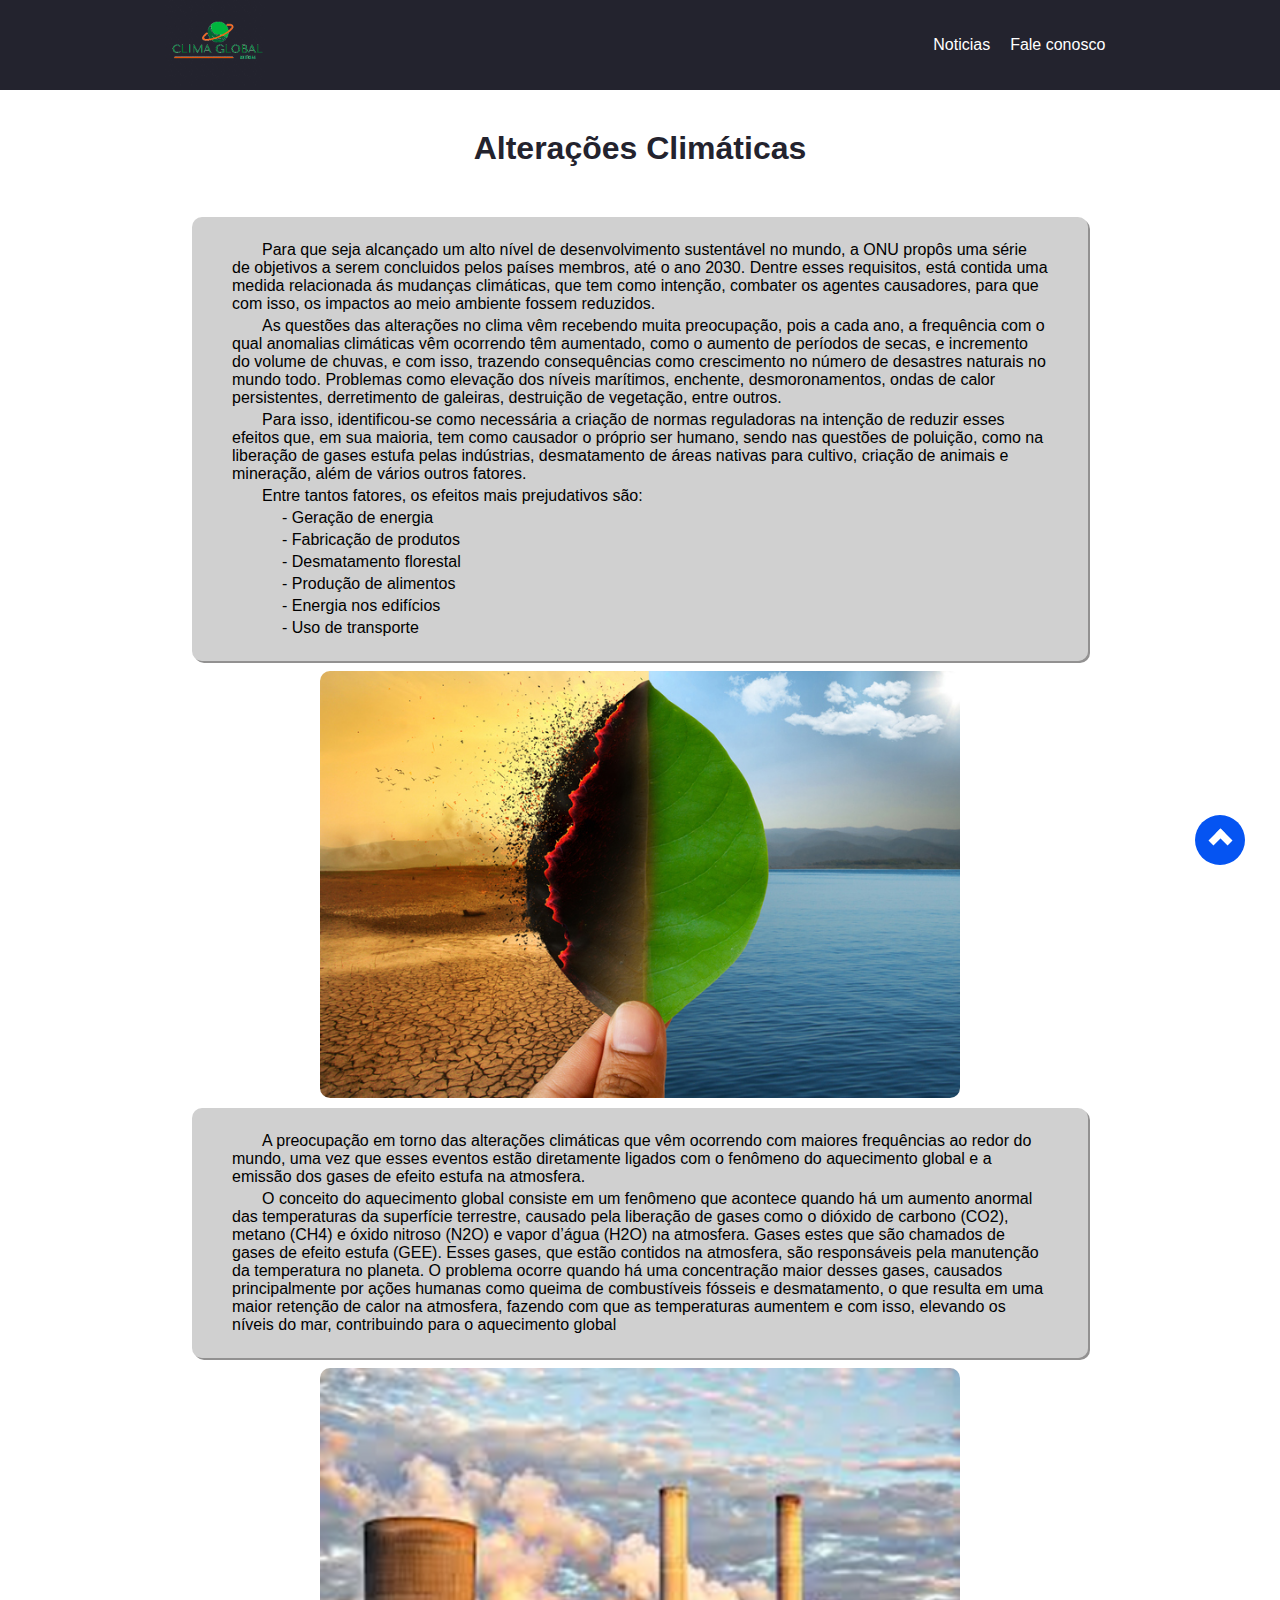
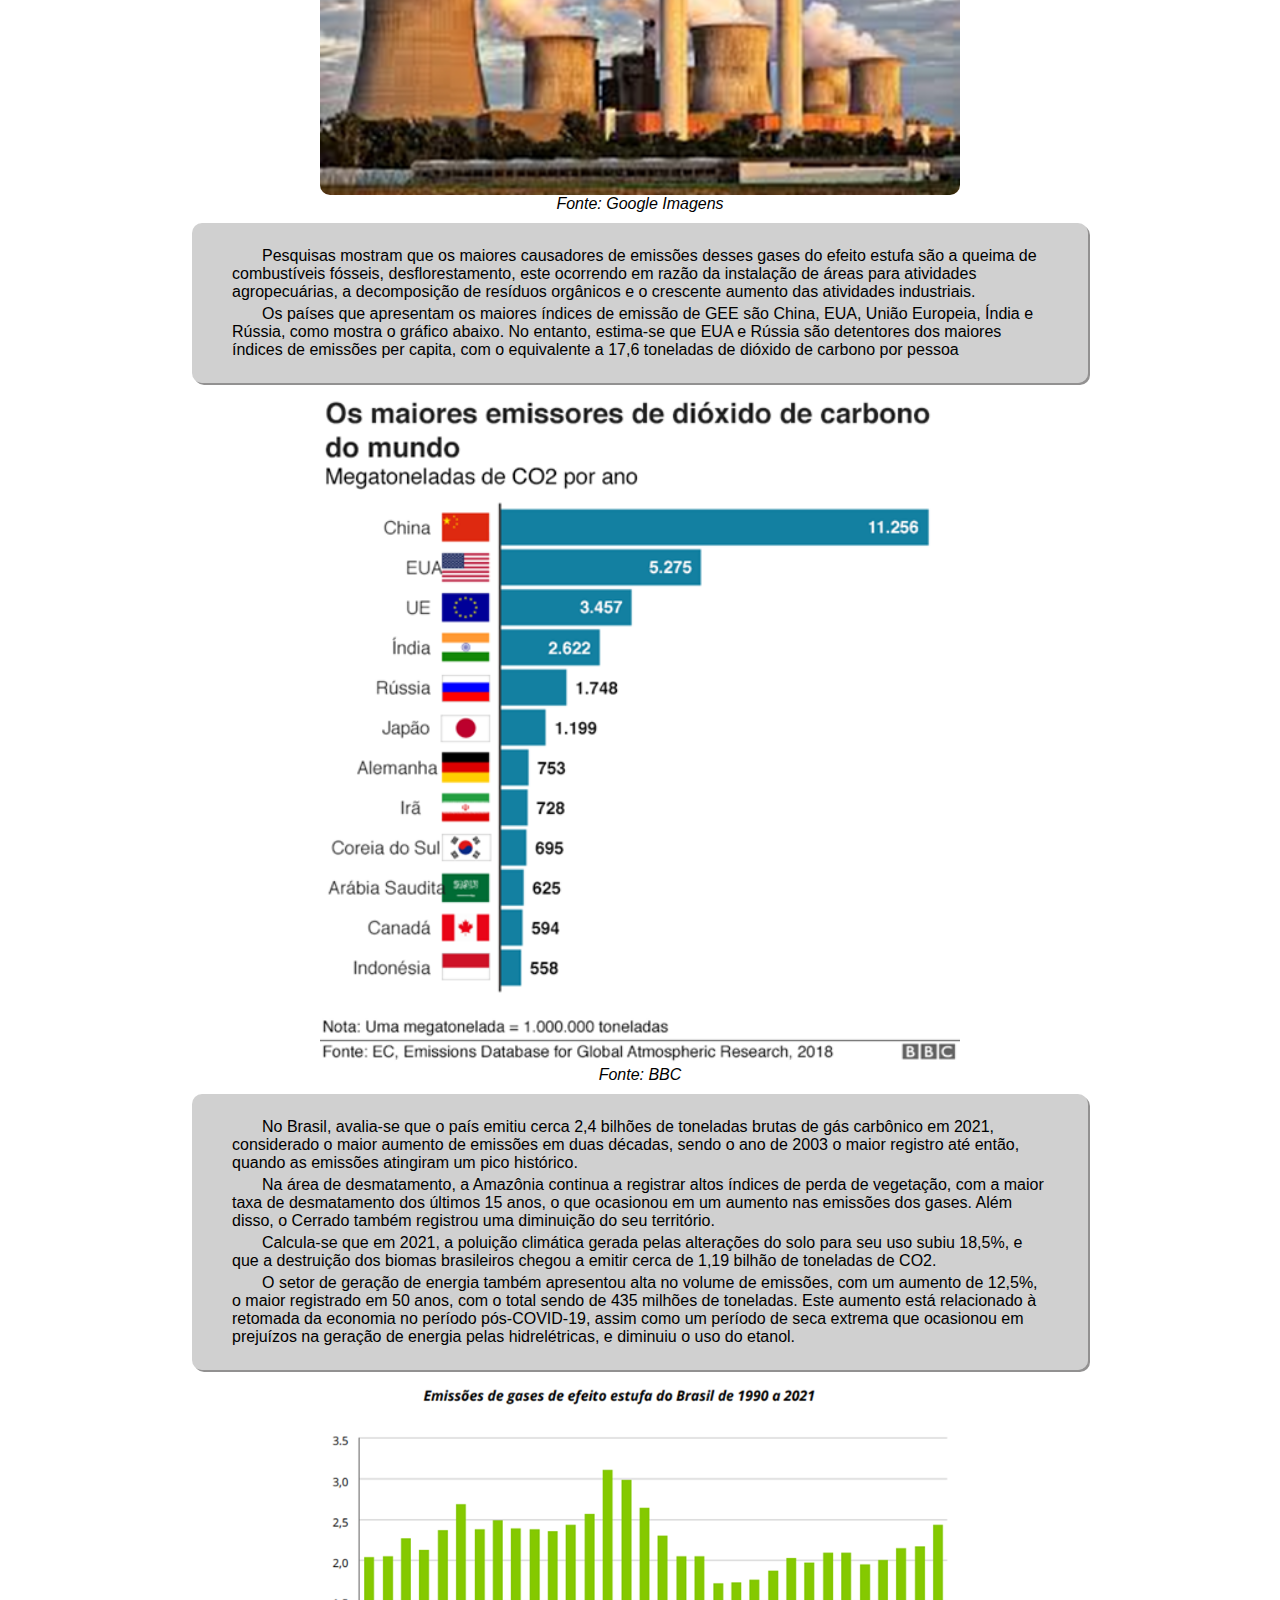
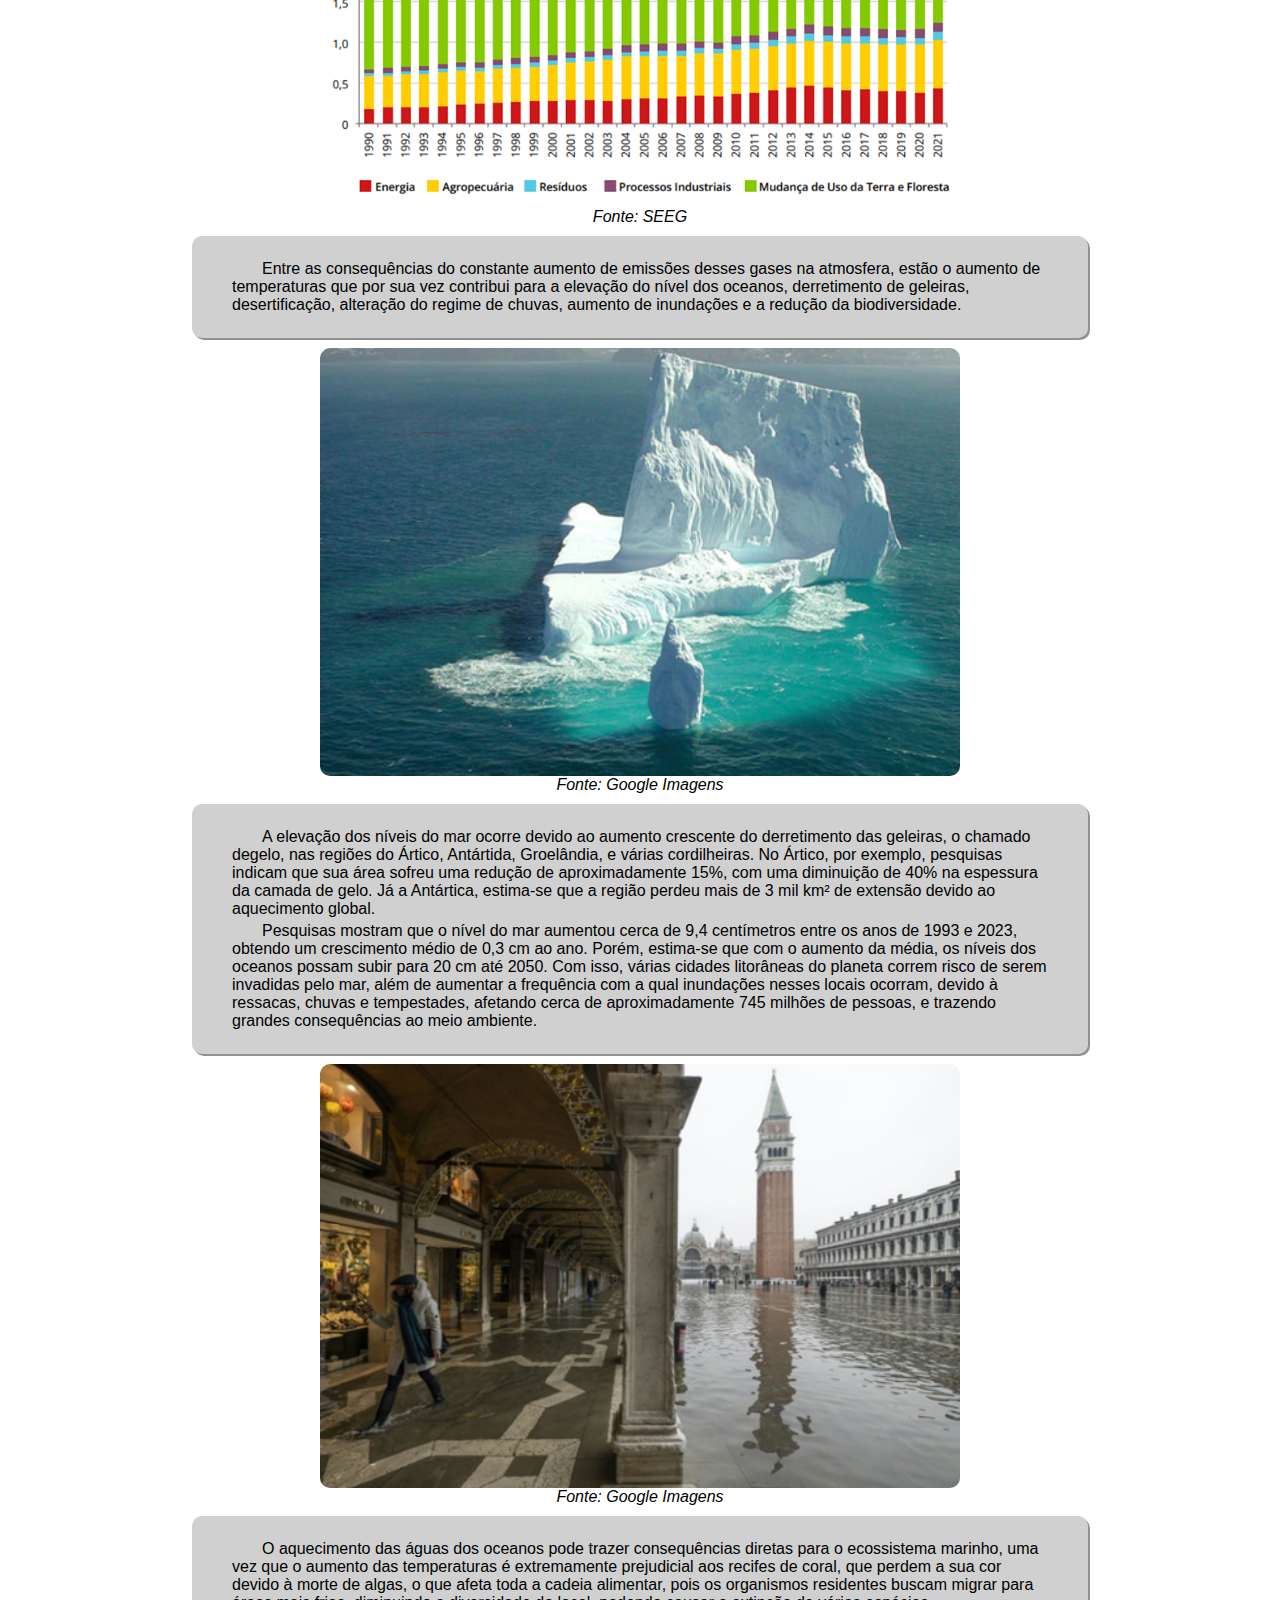
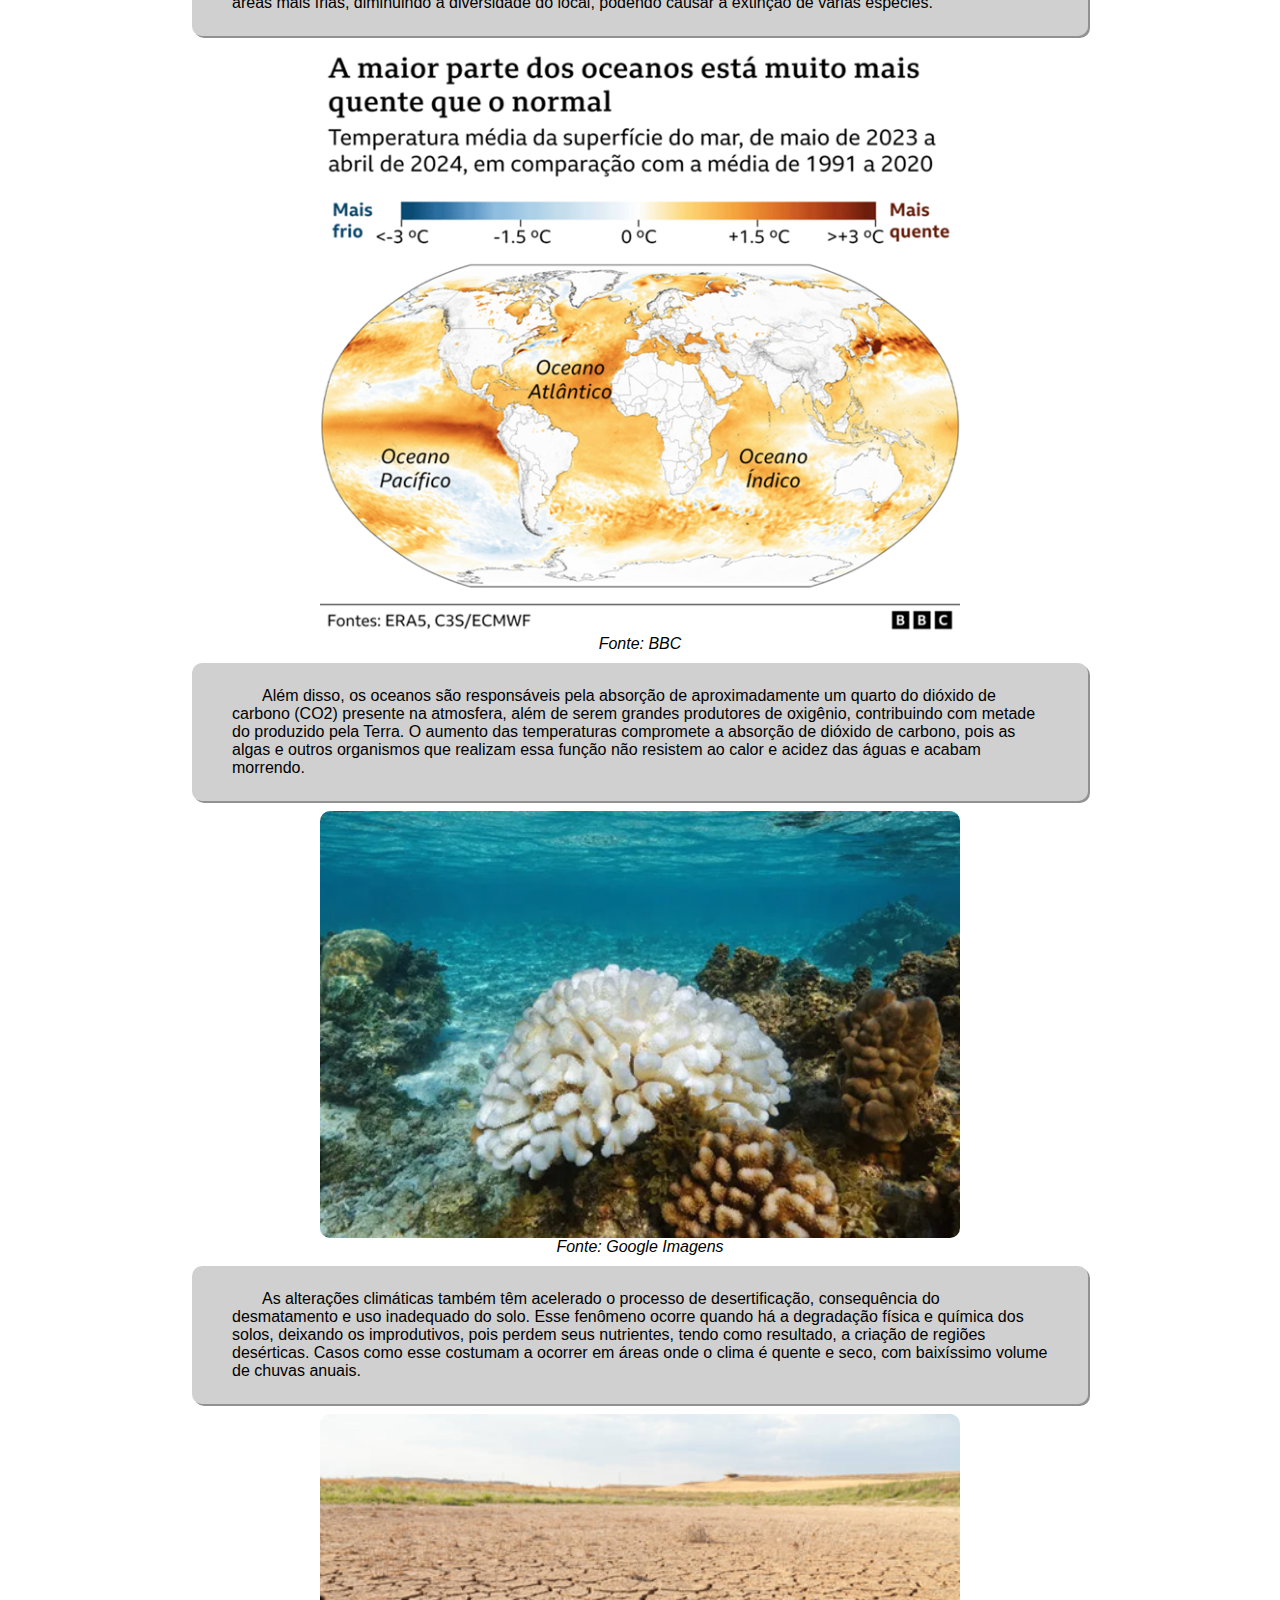
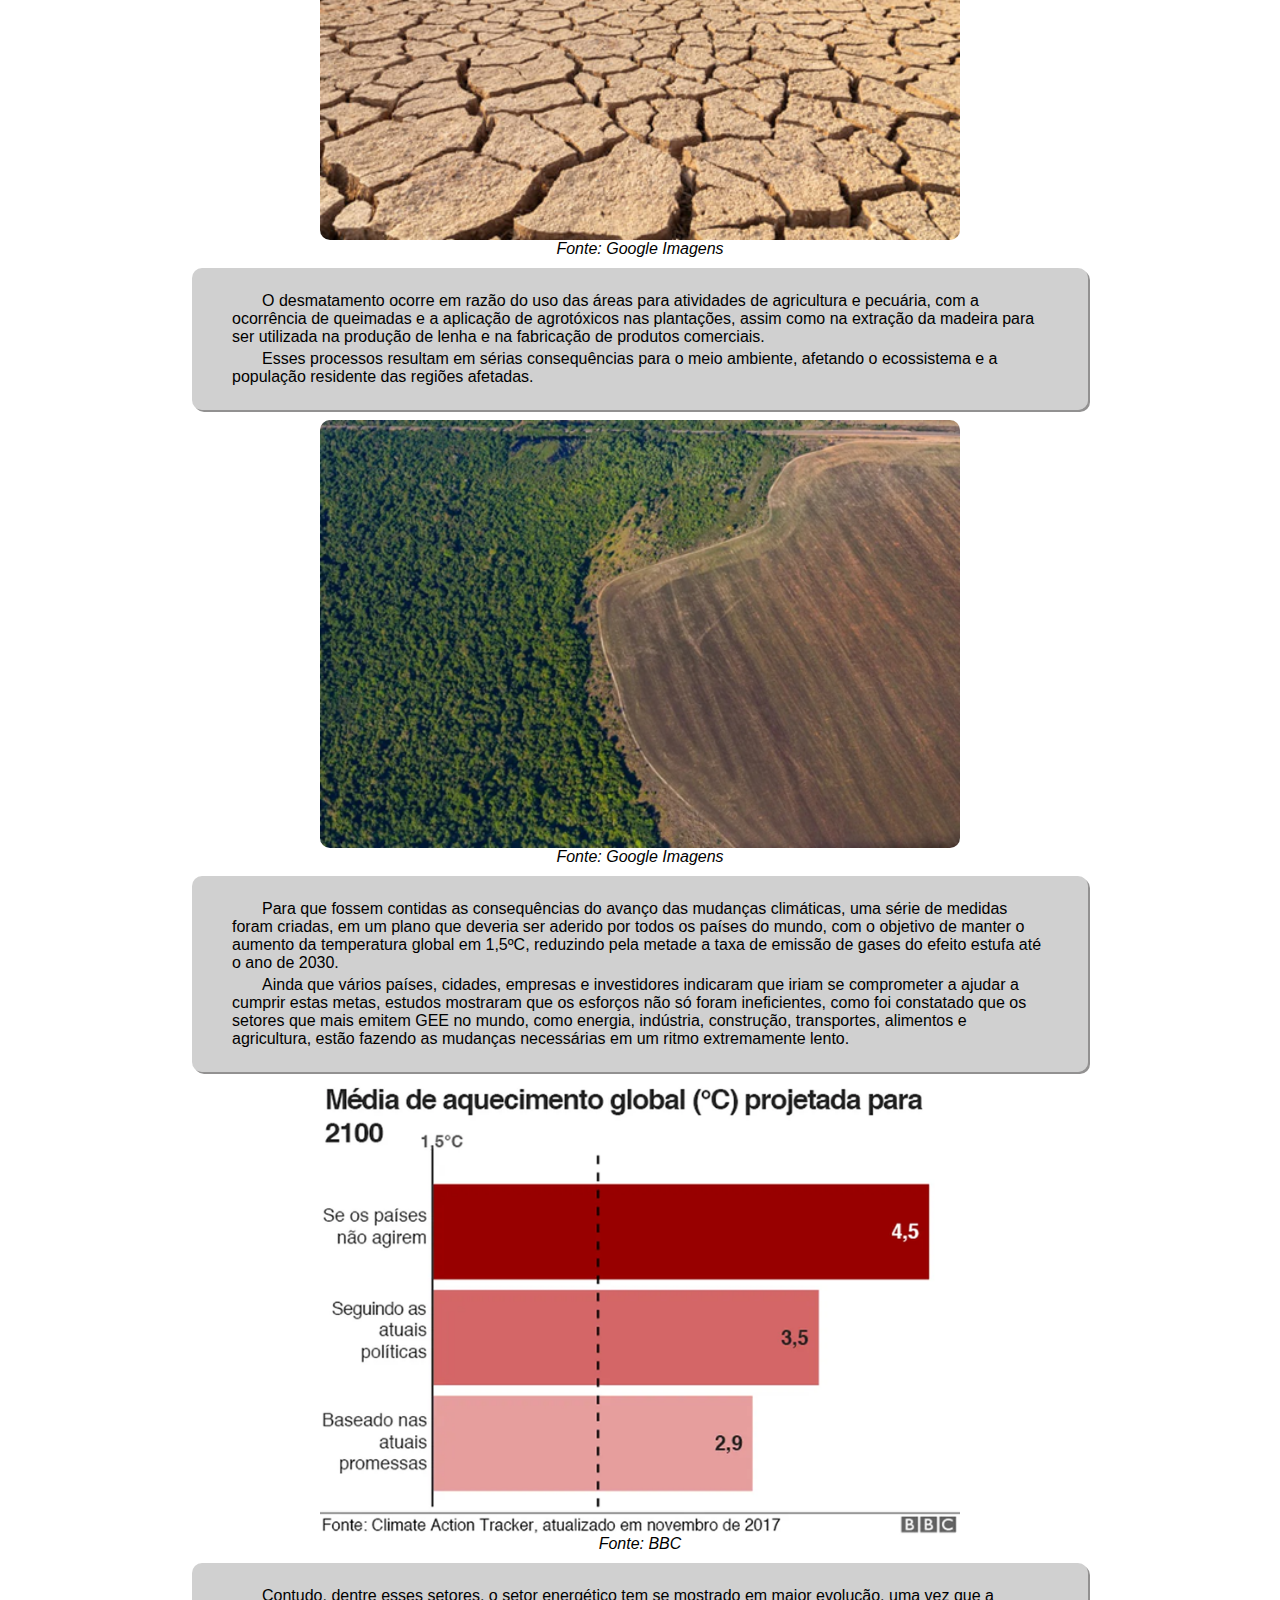
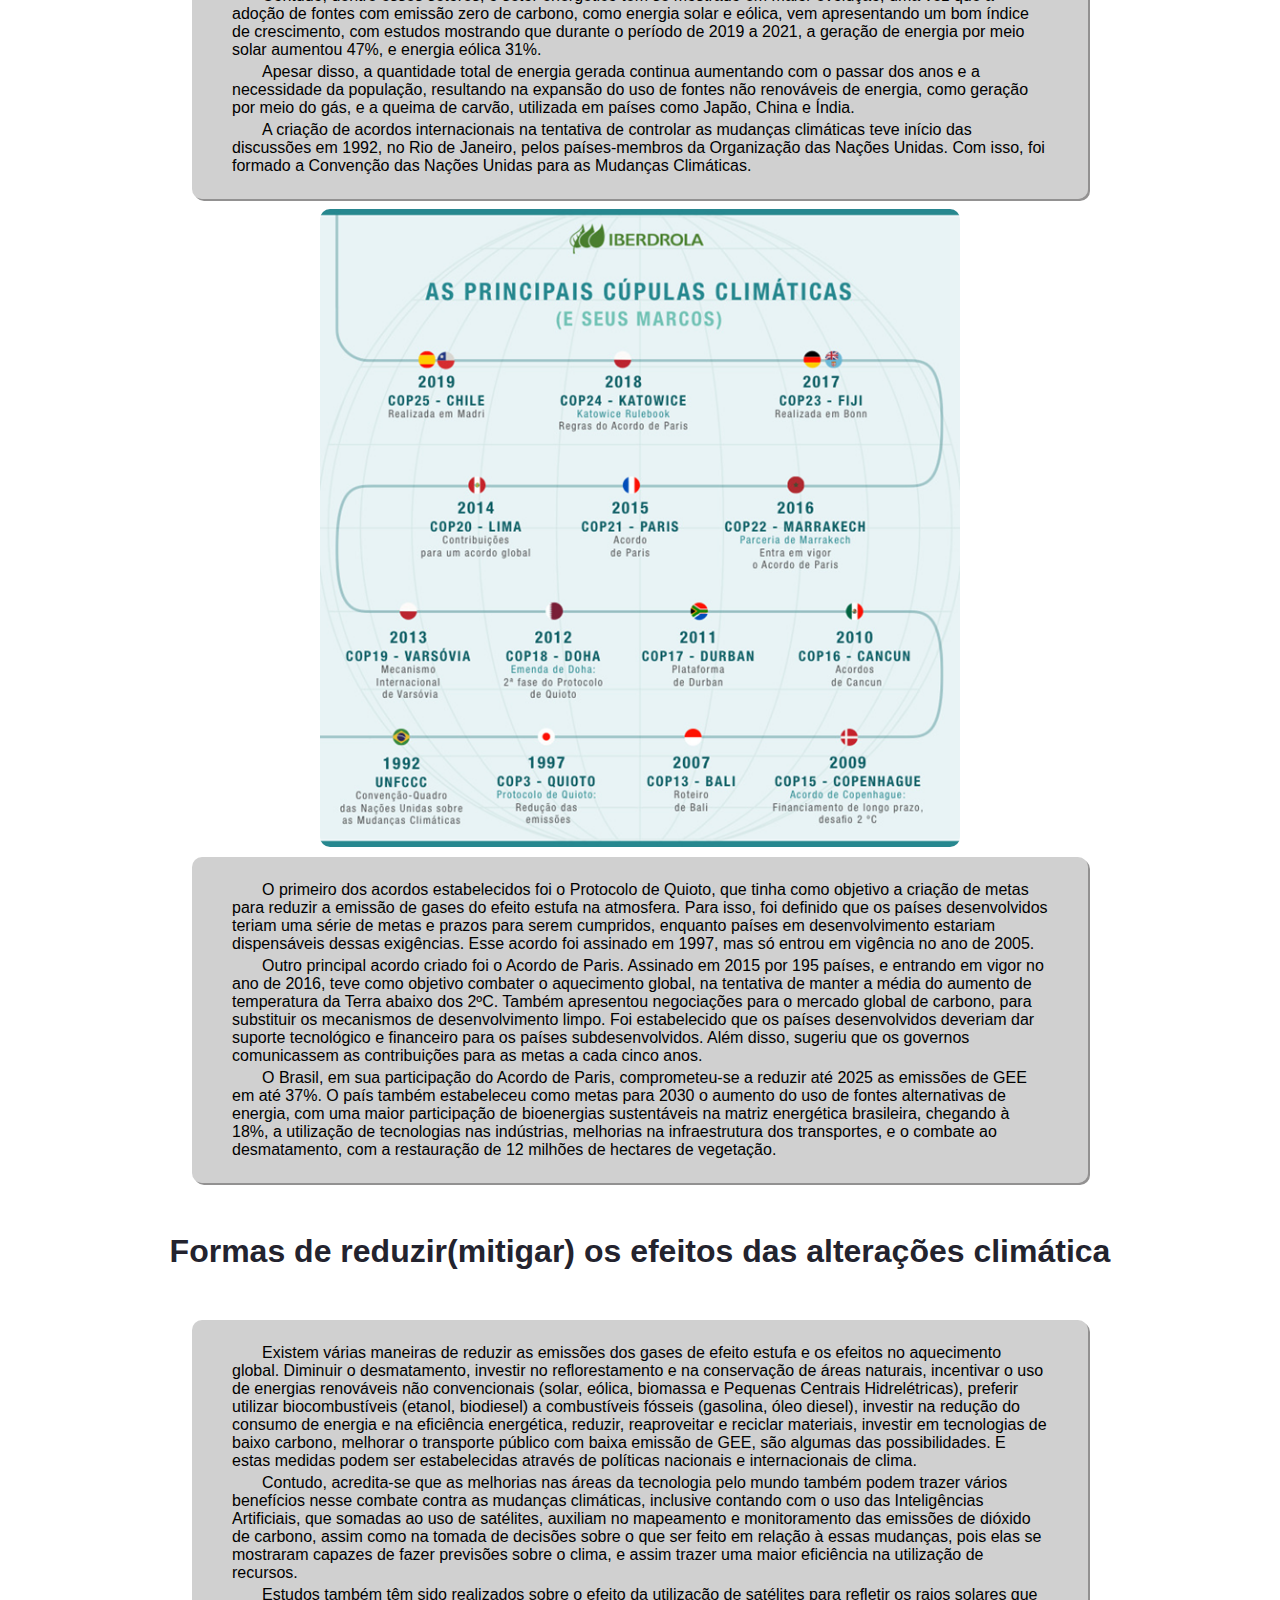
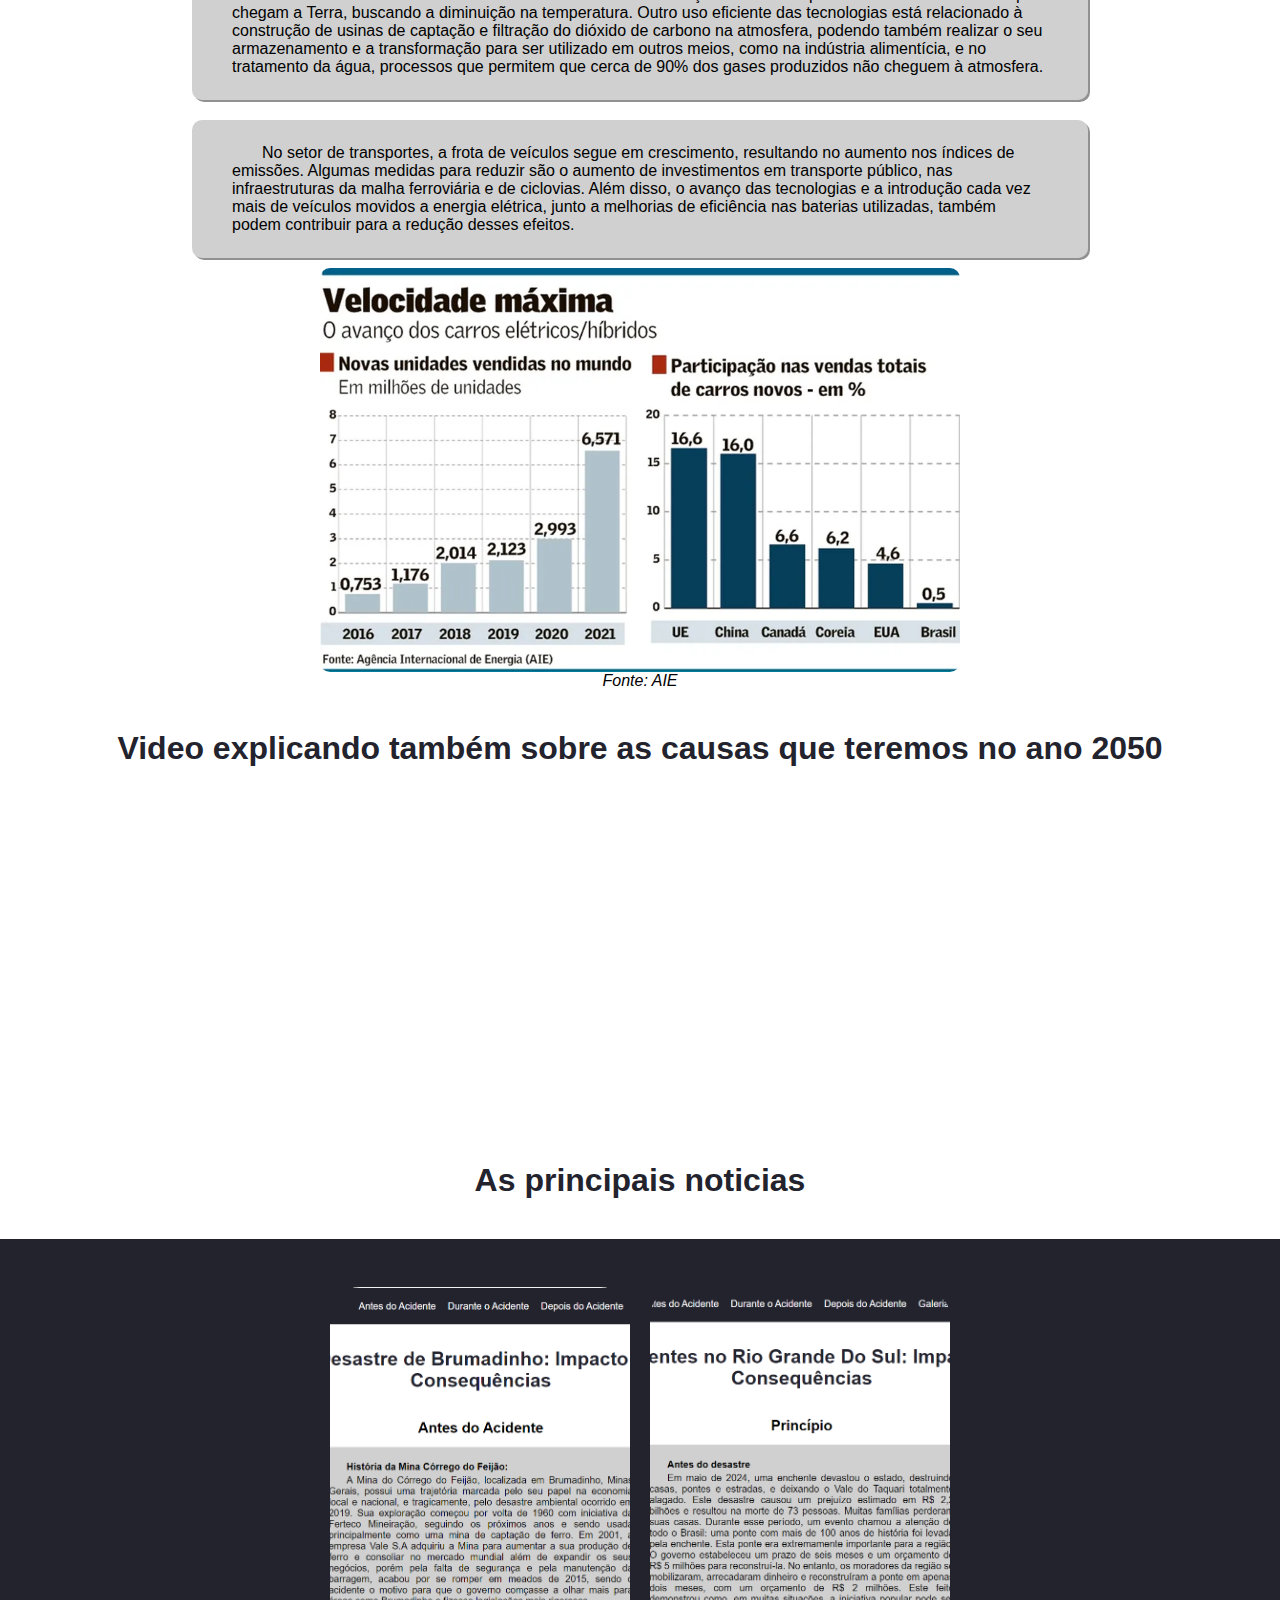
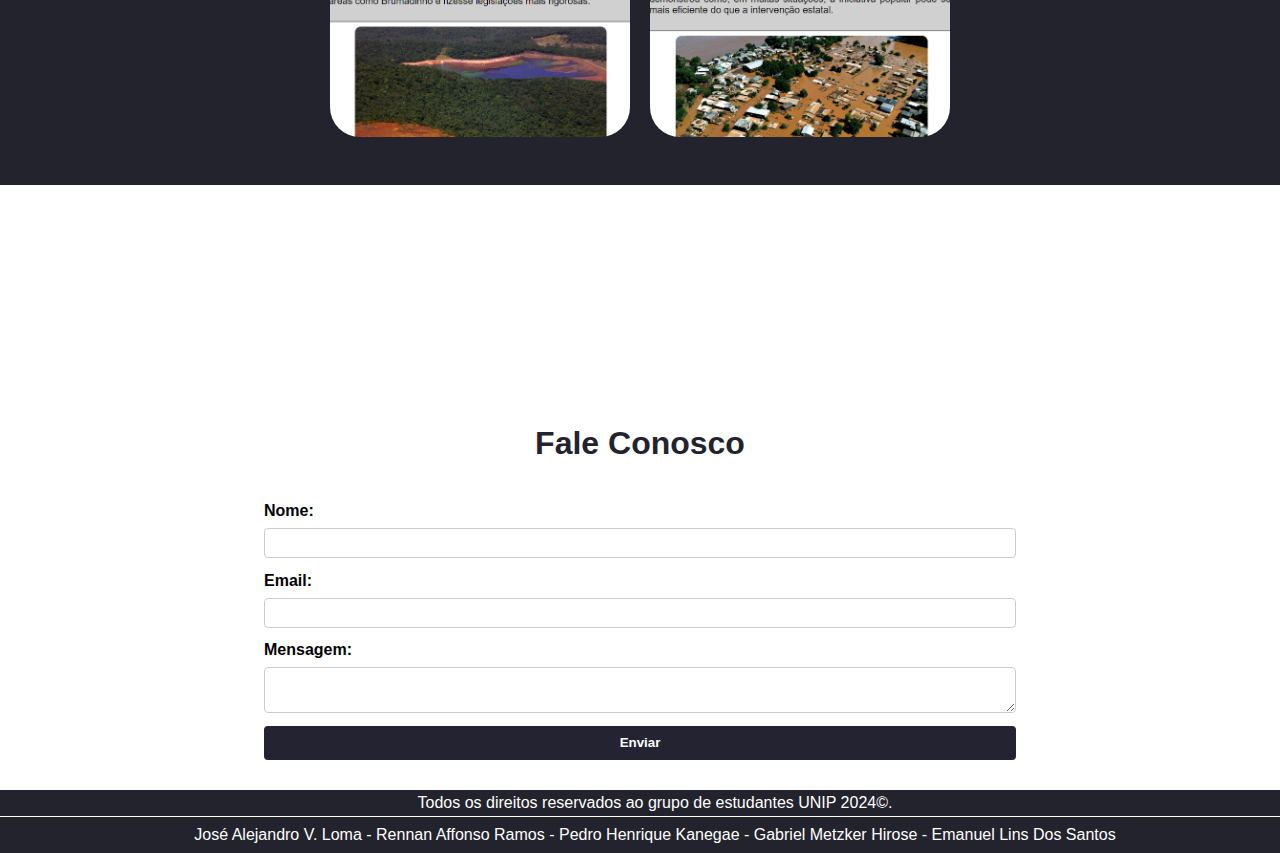
<file: index.html>
<!DOCTYPE html>
<html lang="pt-br">
<head>
    <meta charset="UTF-8">
    <meta name="viewport" content="width=device-width, initial-scale=1.0">
    <title>APS - PWR</title>
    <link rel="stylesheet" href="estilos/style.css">
</head>
<body>
    <header>
        <!-- Caso agente queira fazer um menú interativo, mais pra frente se tiver muitos tópicos é possivel redirecionar rapidamente com 1 click no menu -->
        <nav id="nav">
            <a href="index.html"><img src="imagens/logo.png" alt="logo" id="logo"></a>
                <div id="hamburguer" >
                    <span class="animacao"></span>
                    <span class="animacao"></span>
                    <span class="animacao"></span>
                    <span class="animacao"></span>
                    <button id="screen_burguer"  onclick="burguer()">
                        <div id="elementBurguer">
                            <a id="burguer">
                                <span></span>
                                <span></span>
                                <span></span>
                                <span></span>
                            </a>
                        </div>
                    </button>
                </div>
            </button>
            <ul id="menu" role="menu">
                <li><a href="#noticias">Noticias</a></li>
                <li><a href="#contato">Fale conosco</a></li>
            </ul>
        </nav>
    </header>
    <main></main>
    <h1>Alterações Climáticas</h1>
    <!-- Onde colocaremos nosso conteudo -->
    <main class="containerTexto">
        <div class="ScreenTexto">
            <p>Para que seja alcançado um alto nível de desenvolvimento sustentável no mundo, a ONU propôs uma série de objetivos a serem concluidos pelos países membros, até o ano 2030. Dentre esses requisitos, está contida uma medida relacionada ás mudanças climáticas, que tem como intenção, combater os agentes causadores, para que com isso, os impactos ao meio ambiente fossem reduzidos.</p>
            <p>As questões das alterações no clima vêm recebendo muita preocupação, pois a cada ano, a frequência com o qual anomalias climáticas vêm ocorrendo têm aumentado, como o aumento de períodos de secas, e incremento do volume de chuvas, e com isso, trazendo consequências como crescimento no número de desastres naturais no mundo todo. Problemas como elevação dos níveis marítimos, enchente, desmoronamentos, ondas de calor persistentes, derretimento de galeiras, destruição de vegetação, entre outros.</p>
            <p>Para isso, identificou-se como necessária a criação de normas reguladoras na intenção de reduzir esses efeitos que, em sua maioria, tem como causador o próprio ser humano, sendo nas questões de poluição, como na liberação de gases estufa pelas indústrias, desmatamento de áreas nativas para cultivo, criação de animais e mineração, além de vários outros fatores.</p>
            <p>Entre tantos fatores, os efeitos mais prejudativos são:</p>
            <li>- Geração de energia</li>
            <li>- Fabricação de produtos</li>
            <li>- Desmatamento florestal</li>
            <li>- Produção de alimentos</li>
            <li>- Energia nos edifícios</li>
            <li>- Uso de transporte</li>
        </div>
        <img src="imagens/Imagem-Intro.jpg" alt="poluição">
        <div class="ScreenTexto">
            <p>A preocupação em torno das alterações climáticas que vêm ocorrendo com maiores frequências ao redor do mundo, uma vez que esses eventos estão diretamente ligados com o fenômeno do aquecimento global e a emissão dos gases de efeito estufa na atmosfera.</p>
            <p>O conceito do aquecimento global consiste em um fenômeno que acontece quando há um aumento anormal das temperaturas da superfície terrestre, causado pela liberação de gases como o dióxido de carbono (CO2), metano (CH4) e óxido nitroso (N2O) e vapor d’água (H2O) na atmosfera. Gases estes que são chamados de gases de efeito estufa (GEE). Esses gases, que estão contidos na atmosfera, são responsáveis pela manutenção da temperatura no planeta. O problema ocorre quando há uma concentração maior desses gases, causados principalmente por ações humanas como queima de combustíveis fósseis e desmatamento, o que resulta em uma maior retenção de calor na atmosfera, fazendo com que as temperaturas aumentem e com isso, elevando os níveis do mar, contribuindo para o aquecimento global</p>
        </div>
        <img src="imagens/Image-2.png" alt="usinas">
        <i>Fonte: Google Imagens</i>
        <div class="ScreenTexto">
            <p>Pesquisas mostram que os maiores causadores de emissões desses gases do efeito estufa são a queima de combustíveis fósseis, desflorestamento, este ocorrendo em razão da instalação de áreas para atividades agropecuárias, a decomposição de resíduos orgânicos e o crescente aumento das atividades industriais. </p>
            <p>Os países que apresentam os maiores índices de emissão de GEE são China, EUA, União Europeia, Índia e Rússia, como mostra o gráfico abaixo. No entanto, estima-se que EUA e Rússia são detentores dos maiores índices de emissões per capita, com o equivalente  a 17,6 toneladas de dióxido de carbono por pessoa </p>    
        </div>
        <img src="imagens/image-Paises.png" alt="grafio">
        <i>Fonte: BBC</i>
        <div class="ScreenTexto">
            <p>No Brasil, avalia-se que o país emitiu cerca 2,4 bilhões de toneladas brutas de gás carbônico em 2021, considerado o maior aumento de emissões em duas décadas, sendo o ano de 2003 o maior registro até então, quando as emissões atingiram um pico histórico. </p>
            <p>Na área de desmatamento, a Amazônia continua a registrar altos índices de perda de vegetação, com a maior taxa de desmatamento dos últimos 15 anos, o que ocasionou em um aumento nas emissões dos gases.  Além disso, o Cerrado também registrou uma diminuição do seu território. </p>
            <p>Calcula-se que em 2021, a poluição climática gerada pelas alterações do solo para seu uso subiu 18,5%, e que a destruição dos biomas brasileiros chegou a emitir cerca de 1,19 bilhão de toneladas de CO2. </p>
            <p>O setor de geração de energia também apresentou alta no volume de emissões, com um aumento de 12,5%, o maior registrado em 50 anos, com o total sendo de 435 milhões de toneladas. Este aumento está relacionado à retomada da economia no período pós-COVID-19, assim como um período de seca extrema que ocasionou em prejuízos na geração de energia pelas hidrelétricas, e diminuiu o uso do etanol.</p>
        </div>
        <img src="imagens/image-grafic.png" alt="grafic">
        <i>Fonte: SEEG</i>
        <div class="ScreenTexto">
            <p>Entre as consequências do constante aumento de emissões desses gases na atmosfera, estão o aumento de temperaturas que por sua vez contribui para a elevação do nível dos oceanos, derretimento de geleiras, desertificação, alteração do regime de chuvas, aumento de inundações e a redução da biodiversidade. </p>
        </div>
        <img src="imagens/image-iceberg.png" alt="iceberg">
        <i>Fonte: Google Imagens</i>
        <div class="ScreenTexto">
            <p>A elevação dos níveis do mar ocorre devido ao aumento crescente do derretimento das geleiras, o chamado degelo, nas regiões do Ártico, Antártida, Groelândia, e várias cordilheiras. No Ártico, por exemplo, pesquisas indicam que sua área sofreu uma redução de aproximadamente 15%, com uma diminuição de 40% na espessura da camada de gelo. Já a Antártica, estima-se que a região perdeu mais de 3 mil km² de extensão devido ao aquecimento global.</p>
            <p>Pesquisas mostram que o nível do mar aumentou cerca de 9,4 centímetros entre os anos de 1993 e 2023, obtendo um crescimento médio de 0,3 cm ao ano. Porém, estima-se que com o aumento da média, os níveis dos oceanos possam subir para 20 cm até 2050. Com isso, várias cidades litorâneas do planeta correm risco de serem invadidas pelo mar, além de aumentar a frequência com a qual inundações nesses locais ocorram, devido à ressacas, chuvas e tempestades, afetando cerca de aproximadamente 745 milhões de pessoas, e trazendo grandes consequências ao meio ambiente.</p>
        </div>
        <img src="imagens/Veneza.png" alt="veneza">
        <i>Fonte: Google Imagens</i>
        <div class="ScreenTexto">
            <p>O aquecimento das águas dos oceanos pode trazer consequências diretas para o ecossistema marinho, uma vez que o aumento das temperaturas é extremamente prejudicial aos recifes de coral, que perdem a sua cor devido à morte de algas, o que afeta toda a cadeia alimentar, pois os organismos residentes buscam migrar para áreas mais frias, diminuindo a diversidade do local, podendo causar a extinção de várias espécies. </p>
        </div>
        <img src="imagens/AquecimentoG.png" alt="Aquecimento Global">
        <i>Fonte: BBC</i>
        <div class="ScreenTexto">
            <p>Além disso, os oceanos são responsáveis pela absorção de aproximadamente um quarto do dióxido de carbono (CO2) presente na atmosfera, além de serem grandes produtores de oxigênio, contribuindo com metade do produzido pela Terra. O aumento das temperaturas compromete a absorção de dióxido de carbono, pois as algas e outros organismos que realizam essa função não resistem ao calor e acidez das águas e acabam morrendo.</p>
        </div>
        <img src="imagens/BranqueamentoCorais.png" alt="Branqueamento Corais">
        <i>Fonte: Google Imagens</i>
        <div class="ScreenTexto">
            <p>As alterações climáticas também têm acelerado o processo de desertificação, consequência do desmatamento e uso inadequado do solo. Esse fenômeno ocorre quando há a degradação física e química dos solos, deixando os improdutivos, pois perdem seus nutrientes, tendo como resultado, a criação de regiões desérticas. Casos como esse costumam a ocorrer em áreas onde o clima é quente e seco, com baixíssimo volume de chuvas anuais. </p>
        </div>
        <img src="imagens/Desertificação.png" alt="desertificação">
        <i>Fonte: Google Imagens</i>
        <div class="ScreenTexto">
            <p>O desmatamento ocorre em razão do uso das áreas para atividades de agricultura e pecuária, com a ocorrência de queimadas e a aplicação de agrotóxicos nas plantações, assim como na extração da madeira para ser utilizada na produção de lenha e na fabricação de produtos comerciais.</p>
            <p>Esses processos resultam em sérias consequências para o meio ambiente, afetando o ecossistema e a população residente das regiões afetadas. </p>
        </div>
        <img src="imagens/Desflorestamento.png" alt="desflorestamento">
        <i>Fonte: Google Imagens</i>
        <div class="ScreenTexto">
            <p>Para que fossem contidas as consequências do avanço das mudanças climáticas, uma série de medidas foram criadas, em um plano que deveria ser aderido por todos os países do mundo, com o objetivo de manter o aumento da temperatura global em 1,5ºC, reduzindo pela metade a taxa de emissão de gases do efeito estufa até o ano de 2030.</p>
            <p>Ainda que vários países, cidades, empresas e investidores indicaram que iriam se comprometer a ajudar a cumprir estas metas, estudos mostraram que os esforços não só foram ineficientes, como foi constatado que os setores que mais emitem GEE no mundo, como energia, indústria, construção, transportes, alimentos e agricultura, estão fazendo as mudanças necessárias em um ritmo extremamente lento.</p>
        </div>      
        <img src="imagens/image-aquec.png" alt="aquec">
        <i>Fonte: BBC</i>
        <div class="ScreenTexto">
            <p>Contudo, dentre esses setores, o setor energético tem se mostrado em maior evolução, uma vez que a adoção de fontes com emissão zero de carbono, como energia solar e eólica, vem apresentando um bom índice de crescimento, com estudos mostrando que durante o período de 2019 a 2021, a geração de energia por meio solar aumentou 47%, e energia eólica 31%.</p>
            <p>Apesar disso, a quantidade total de energia gerada continua aumentando com o passar dos anos e a necessidade da população, resultando na expansão do uso de fontes não renováveis de energia, como geração por meio do gás, e a queima de carvão, utilizada em países como Japão, China e Índia.</p>
            <p>A criação de acordos internacionais na tentativa de controlar as mudanças climáticas teve início das discussões em 1992, no Rio de Janeiro, pelos países-membros da Organização das Nações Unidas. Com isso, foi formado a Convenção das Nações Unidas para as Mudanças Climáticas.</p>
        </div>
        <img src="imagens/image-cúpulas.png" alt="copula">
        <div class="ScreenTexto">
            <p>O primeiro dos acordos estabelecidos foi o Protocolo de Quioto, que tinha como objetivo a criação de metas para reduzir a emissão de gases do efeito estufa na atmosfera. Para isso, foi definido que os países desenvolvidos teriam uma série de metas e prazos para serem cumpridos, enquanto países em desenvolvimento estariam dispensáveis dessas exigências. Esse acordo foi assinado em 1997, mas só entrou em vigência no ano de 2005. </p>
            <p>Outro principal acordo criado foi o Acordo de Paris. Assinado em 2015 por 195 países, e entrando em vigor no ano de 2016, teve como objetivo combater o aquecimento global, na tentativa de manter a média do aumento de temperatura da Terra abaixo dos 2ºC. Também apresentou negociações para o mercado global de carbono, para substituir os mecanismos de desenvolvimento limpo. Foi estabelecido que os países desenvolvidos deveriam dar suporte tecnológico e financeiro para os países subdesenvolvidos. Além disso, sugeriu que os governos comunicassem as contribuições para as metas a cada cinco anos.</p>
            <p>O Brasil, em sua participação do Acordo de Paris, comprometeu-se a reduzir até 2025 as emissões de GEE em até 37%. O país também estabeleceu como metas para 2030 o aumento do uso de fontes alternativas de energia, com uma maior participação de bioenergias sustentáveis na matriz energética brasileira, chegando à 18%, a utilização de tecnologias nas indústrias, melhorias na infraestrutura dos transportes, e o combate ao desmatamento, com a restauração de 12 milhões de hectares de vegetação.</p>
        </div>
        <h1>Formas de reduzir(mitigar) os efeitos das alterações climática</h1>
        <div class="ScreenTexto">
            <p>Existem várias maneiras de reduzir as emissões dos gases de efeito estufa e os efeitos no aquecimento global. Diminuir o desmatamento, investir no reflorestamento e na conservação de áreas naturais, incentivar o uso de energias renováveis não convencionais (solar, eólica, biomassa e Pequenas Centrais Hidrelétricas), preferir utilizar biocombustíveis (etanol, biodiesel) a combustíveis fósseis (gasolina, óleo diesel), investir na redução do consumo de energia e na eficiência energética, reduzir, reaproveitar e reciclar materiais, investir em tecnologias de baixo carbono, melhorar o transporte público com baixa emissão de GEE, são algumas das possibilidades. E estas medidas podem ser estabelecidas através de políticas nacionais e internacionais de clima.</p>
            <p>Contudo, acredita-se que as melhorias nas áreas da tecnologia pelo mundo também podem trazer vários benefícios nesse combate contra as mudanças climáticas, inclusive contando com o uso das Inteligências Artificiais, que somadas ao uso de satélites, auxiliam no mapeamento e monitoramento das emissões de dióxido de carbono, assim como na tomada de decisões sobre o que ser feito em relação à essas mudanças, pois elas se mostraram capazes de fazer previsões sobre o clima, e assim trazer uma maior eficiência na utilização de recursos.</p>
            <p>Estudos também têm sido realizados sobre o efeito da utilização de satélites para refletir os raios solares que chegam a Terra, buscando a diminuição na temperatura. Outro uso eficiente das tecnologias está relacionado à construção de usinas de captação e filtração do dióxido de carbono na atmosfera, podendo também realizar o seu armazenamento e a transformação para ser utilizado em outros meios, como na indústria alimentícia, e no tratamento da água, processos que permitem que cerca de 90% dos gases produzidos não cheguem à atmosfera.
        </div>
        <div class="ScreenTexto">
            <p>No setor de transportes, a frota de veículos segue em crescimento, resultando no aumento nos índices de emissões. Algumas medidas para reduzir são o aumento de investimentos em transporte público, nas infraestruturas da malha ferroviária e de ciclovias. Além disso, o avanço das tecnologias e a introdução cada vez mais de veículos movidos a energia elétrica, junto a melhorias de eficiência nas baterias utilizadas, também podem contribuir para a redução desses efeitos.</p>
        </div>
        <img src="imagens/VeiculoEletricos.png" alt="VeiculoEletricos">
        <i>Fonte: AIE</i>
        <h1>Video explicando também sobre as causas que teremos no ano 2050</h1>
        <iframe width="560" height="315" src="https://www.youtube.com/embed/qAQZ0DuSGbE?si=q6TvhSRudyqX_n0U" title="YouTube video player" frameborder="0" allow="accelerometer; autoplay; clipboard-write; encrypted-media; gyroscope; picture-in-picture; web-share" referrerpolicy="strict-origin-when-cross-origin" allowfullscreen></iframe>
    </main>
    <h1>As principais noticias</h2>
    <section class="content flex" id="noticias">
        <a href="Paginas/brumadinho.html" target="_blank" id="Brumadinho">
            <div class="img-port" style="background-image: url(imagens/Brumadinho.png);">
                <div class="overlay">
                    <h2>MG - Brumadinho</h2>
                    <p id="pOverlay">Acidente que ocorre em Brumadinhos que causa mais de 270 mortos e desparecidos até o momento, um desastre ambiental chocante ocorrido em 2019</p>
                </div>
            </div>
        </a>
        <a href="Paginas/RioGrandeSul.html" target="_blank" id="RioGrandeDoSul">
            <div class="img-port" style="background-image: url(imagens/RioGrandeDSul.png);">
                <div class="overlay">
                    <h2>Rio Grande Do Sul</h2>
                    <p id="pOverlay">Recentemente houve um grande enchente que devastou o estado, causando prejuízo de R$ 2,2 bilhões e na morte de 73 pessoas além de desaparecidos. Vai ser marcado na história o incidente que parou o Brasil e chocou o mundo.</p>
                </div>
            </div>
        </a>
    </section>
    <section id="contato">
        <h1>Fale Conosco</h1>
        <form action="#" method="post">
            <label for="nome">Nome:</label>
            <input type="text" id="nome" name="nome" required>
            <label for="email">Email:</label>
            <input type="email" id="email" name="email" required>
            <label for="mensagem">Mensagem:</label>
            <textarea id="mensagem" name="mensagem" required></textarea>
            <button type="submit">Enviar</button>
        </form>
    </section>
    <footer>
        <p>Todos os direitos reservados ao grupo de estudantes UNIP 2024©.</p> 
    </footer>
    <a href="#top" id="btnTop">
        <div class="arrow up"></div>
    </a>
    <div class="copyrightText">
        <p>José Alejandro V. Loma  -  Rennan Affonso Ramos  -  Pedro Henrique Kanegae  -  Gabriel Metzker Hirose  -  Emanuel Lins Dos Santos</p>
    </div>
    <script src="script.js"></script>
</body>
</html>
</file>
<file: estilos/style.css>
* {
    box-sizing: border-box;
    padding: 0px;
    margin: 0px;

    font-family: Arial, 'Times New Roman', sans-serif;
    list-style-type: none;
}
html {
    scroll-behavior: smooth;
    height: auto;
}
#logo {
    width: 100px;
}
.video {
    display: flex;
    align-items: center;
    justify-content: center;
    margin: 20px 0px;
}
/*  
 Tema escolhido: no minimo 3 página eno maximo 8 página
 relatorio de linha: maximo 10 pagina 
*/
a {
    color: white;
    text-decoration: none;
}
h1 {
    color: #23232e;
    padding: 2.5rem;
}
h2 {
    padding: .5rem;
}
nav {
    display: flex;
    
    justify-content: space-around;
    align-items: center;

    background-color: #23232e;
    height: 10vh;
}
#menu {
    display: flex;
    flex-direction: row;
}
#menu li {
    margin: 0px 10px;
}
h1 {
    text-align: center;
    
}

/* ~ Inicio burguer ~ */
.flex {
    display: flex;
}
#screen_burguer {
    display: none;
    background-color: #23232e;
    border: none;
    cursor: pointer;
}
#burguer {
    position: relative;
    background-color: #23232e;
    cursor: pointer;
    display: flex;
    justify-content: center;
    align-items: center;
    width: 45px;
    height: 50px;
}
a#burguer span {
    position: absolute;
    width: 100%;
    height: 4px;

    background-color: white;
    transition: 0.2s all ease;
}

/* Está é a posição em que deixamos nossos 'traços em branco' parecido ao menu burguer */
a#burguer span:nth-child(1) {
    transform: translateY(-10px);
}

a#burguer span:nth-child(2) {
    transform: translateY(10px);
}

/* Está é a a posição que faz ao passar o mouse emcima :hover */
a#burguer:hover span:nth-child(1) {
    transform: translateY(-15px);
}

a#burguer:hover span:nth-child(2) {
    transform: translateY(15px);
}

/* Quando se está clicado no burguer ele meio que sobe um pouco até desaparecer pois tem opacity 0  */
a#burguer.active span:nth-child(1) {
    transform: translateY(-30px);
    opacity: 0;
}

a#burguer.active span:nth-child(2) {
    transform: translateY(30px);
    opacity: 0;
}

/* Rotação para fazer um X */
a#burguer.active span:nth-child(3),
a#burguer:active span:nth-child(4) {
    transform: rotate(0deg);

}

a#burguer.active span:nth-child(3) {
    transform: rotate(-45deg);

}

a#burguer.active span:nth-child(4) {
    transform: rotate(45deg);

}
/* fim do burguer */
p {
    display: flex;
    flex-direction: column;

    margin: 5px;

    text-indent: 30px;
    margin: 4px 20px;
}
main  li {
    display: flex;
    flex-direction: column;

    margin: 5px;

    text-align: justify;
    text-indent: 30px;
    margin: 4px 40px;

}
.containerTexto {
    display: flex;
    justify-content: center;
    flex-direction: column;
    align-items: center;
}
img {
    width: 50%;

    border-radius: 10px;
    
}
#galeria {
    display: flex;
    flex-direction: column;
    
    justify-content: center;
    align-items: center;
}
.ScreenTexto {
    background-color: #70707054;

    width: 70%;
    margin: 10px;
    padding: 20px;

    border-radius: 10px;
    box-shadow: 2px 2px 0px 0px rgb(146, 145, 145);
}
.imagem {
    justify-content: center;
    border-radius: 10px;
    width: 500px;
}
.flex {
    display: flex;
    flex-direction: column;
    flex-wrap: wrap;
    flex-direction: row;
    justify-content: center;
    align-items: center;
    position: relative; 
}

.content::before {
    content: '';
    position: absolute;
    bottom: 0%;
    width: 100%;
    height: 75px;
    
}
section.screenTexto.maisProjetos .content {
    height: auto;
}
section.screenTexto.maisProjetos .content::before {
    visibility: hidden;
}
.overlay {
    display: flex;
    flex-direction: column;
    align-items: center;
    justify-content: space-between;

    position: relative;
    top: 0;
    left: 0;
    font-weight: 500;
    width: 100%;
    height: 100%;
    border-radius: 30px;
    background-color: rgba(0, 0, 0, 0.5);
    color: white;
    opacity: 0;
}

.overlay:hover {
    opacity: 1;
    transition: 1.5s;
}

.overlay h2 {
    text-align: center;
    margin-top: 10px;
    font-size: 40px;
}

#pOverlay {
    display: block;
    margin: auto 20px;

    text-align: justify;
}
#noticias {
    background-color: #23232e;
    padding: 40px;
}
.img-port {
    margin: 8px 10px;
    width: 100%;
    max-width: 300px;
    height: 450px;
    background-color: #0554F2;
    background-size: cover;
    background-position: center;
    border-radius: 30px;
    transition: 7s;
    cursor: pointer;
}

#contato {
    padding: 200px 0px 30px 0px;
    max-width: 800px;
    margin: 0 auto;    
}
form {
    display: flex;
    flex-direction: column;
    margin: 0px 3%;
}
form h2 {
    font-weight: bolder;
    text-align: center;
}
form label {
    margin-bottom: 0.5em;
    font-weight: bold;
}

form input, form textarea {
    margin-bottom: 1em;
    padding: 0.5em;
    border: 1px solid #ccc;
    border-radius: 4px;
}

form button {
    padding: 0.7em;
    border: none;
    border-radius: 4px;
    background-color: #232332;
    color: white;
    font-weight: bold;
    cursor: pointer;
}

form button:hover {
    background-color: #1a1a2e;
}

#btnTop {
    position: fixed;
    background-color: #0554F2;
    bottom: 35px;
    right: 35px;
    width: 50px;
    height: 50px;
    border-radius: 50%;
    display: flex;
    flex-direction: row;
    align-items: center;
    justify-content: center;
    cursor: pointer;
}
.arrow {
    border: solid white;
    border-width: 0 7px 7px 0;
    padding: 5px;
    display: inline-block;
}
.up {
    transform: rotate(-135deg);
    -webkit-transform: rotate(-135deg);
}
footer {
    
    display: flex;
    align-items: center;
    justify-content: center;
    margin-top: 0px;

    background-color: #23232e;
    color: white;
}
.copyrightText {
    display: flex;
    align-items: center;
    justify-content: center;

    color: white;
    margin-top: 1px;
    padding: 5px;
    text-align: center;
    background-color: #23232e;
}
.ScreenTexto img {
    margin: 0px 25%;
}
#btn-mobile {
    display: none;
}
/* Inicio programação para mobile */
@media screen and (max-width: 730px) {
    #screen_burguer {
        display: block;
    }
    .ScreenTexto {
        width: 90%;
    }
    #btn-mobile {
        display: block;
    }
    #menu {
        display: flex;
        flex-direction: column;
        position: absolute;
        width: 100%;
        top: 50px;
        right: 0px;
        background-color: #23232e;
        height: 0px;
        z-index: 1000;
        transition: .6s;
        visibility: hidden;
        overflow-y: hidden;
        
    }
    #menu li {
        padding: 43px 0; 
    }
    #menu li:hover {
        cursor: pointer;
        background-color: rgba(255, 255, 255, 0.219);
    }
    #menu li > a {
        display: flex;
        justify-content: center;
        align-items: center;
    }
    
    #nav.active #menu {
        height: calc(80vh - 0px);
        visibility: visible;
    }    
}
</file>
